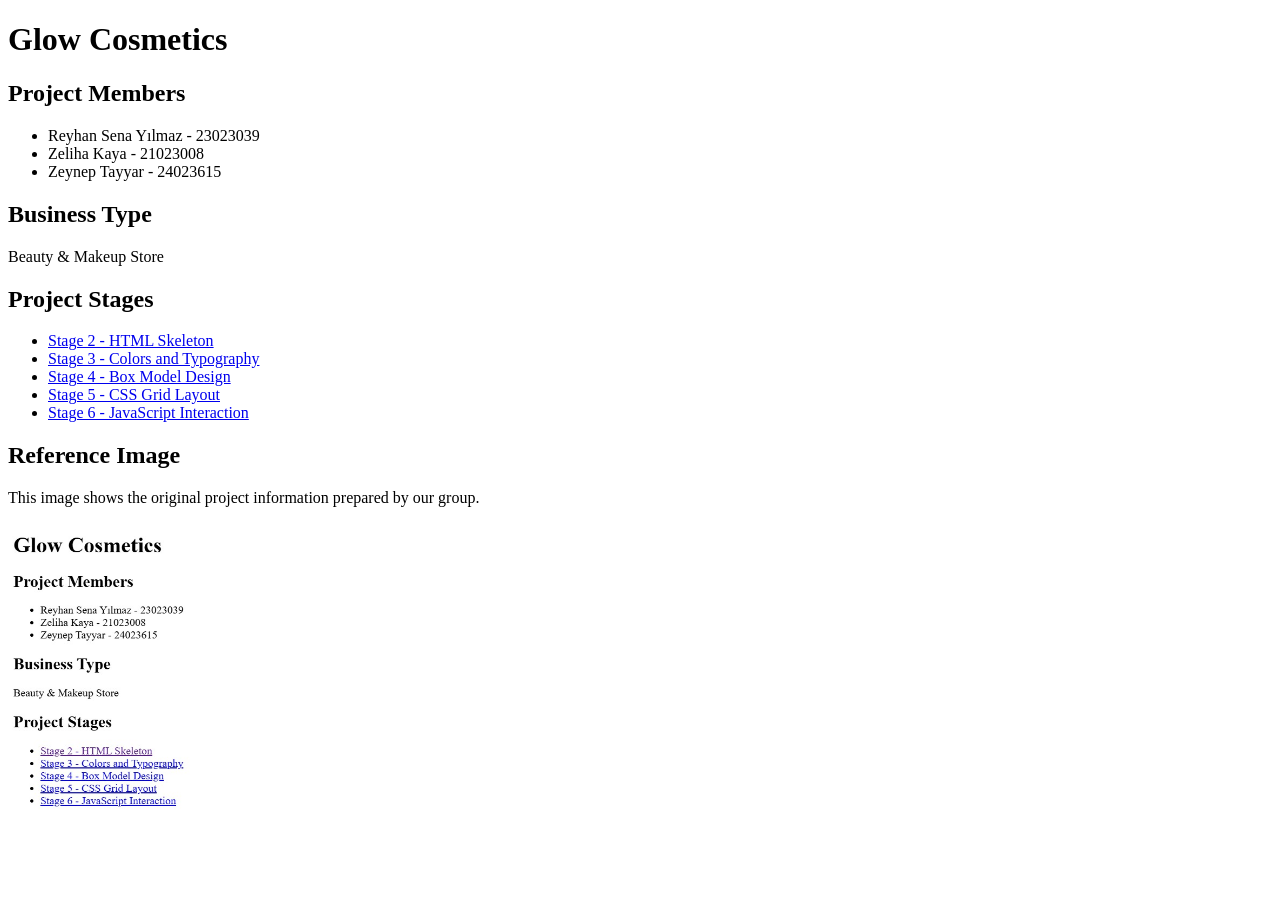
<file: index.html>
<!DOCTYPE html>
<html lang="en">
<head>
    <meta charset="UTF-8">
    <meta name="viewport" content="width=device-width, initial-scale=1.0">
    <title>Glow Cosmetics Project</title>
</head>
<body>
    <!--
        STAGE 1 - Project Landing Page
        This page is the project landing page required by Stage 1 in the PDF.
        Group members, business type, and links to all stages are listed here.
    -->
    <h1>Glow Cosmetics</h1>

    <h2>Project Members</h2>
    <ul>
        <li>Reyhan Sena Yılmaz - 23023039</li>
        <li>Zeliha Kaya - 21023008</li>
        <li>Zeynep Tayyar - 24023615</li>
    </ul>

    <h2>Business Type</h2>
    <p>Beauty &amp; Makeup Store</p>

    <h2>Project Stages</h2>
    <ul>
        <!--
            The links use the anchor tag structure taught in the HTML lecture.
        -->
        <li><a href="./stage2/index.html">Stage 2 - HTML Skeleton</a></li>
        <li><a href="./stage3/index.html">Stage 3 - Colors and Typography</a></li>
        <li><a href="./stage4/index.html">Stage 4 - Box Model Design</a></li>
        <li><a href="./stage5/index.html">Stage 5 - CSS Grid Layout</a></li>
        <li><a href="./stage6/index.html">Stage 6 - JavaScript Interaction</a></li>
    </ul>

    <h2>Reference Image</h2>
    <p>This image shows the original project information prepared by our group.</p>
    <img src="./assets/project-info.jpg" alt="Glow Cosmetics project information screenshot" width="300">
</body>
</html>
</file>
